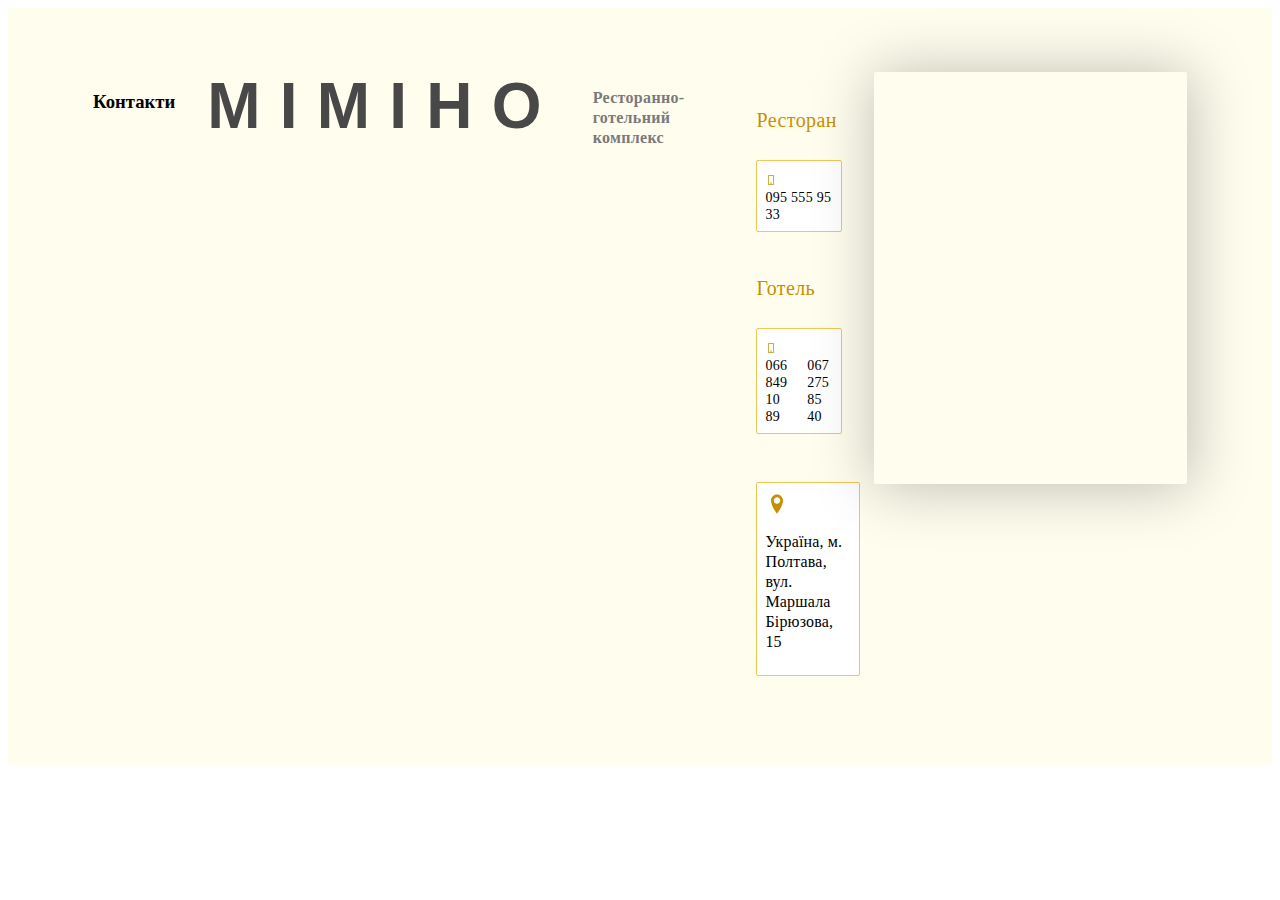
<file: index.html>
<html lang="en">
<head>
    <meta charset="UTF-8">
    <meta http-equiv="X-UA-Compatible" content="IE=edge">
    <meta name="viewport" content="width=device-width, initial-scale=1.0">
    <title>Document</title>
    <link rel="stylesheet" href="./sass/main.css">
</head>
<body>
<section class="contacts">
  <div class="contacts__container container">
    <h3 class="visually-hidden">Контакти</h3>
    <span class="contacts__logo logo">MIMIHO</span>
    <p class="contacts__text">Ресторанно-готельний комплекс</p>
    <ul class="contacts__list">
      <li class="contacts__item contact-inform contact-inform--rest">
        <p class="contact-inform__title">Ресторан</p>
        <div class="contact-container">
          <svg class="contact-container__icon" width="12" height="20">
            <use href="./images/icon.svg#icon-phone"></use>
          </svg>
          <span class="contact-container__text"> 095 555 95 33</span>
        </div>
      </li>
      <li class="contacts__item contact-inform contact-inform--hotel ">
        <p class="contact-inform__title">Готель</p>
        <div class="contact-container">
          <svg class="contact-container__icon" width="12" height="20">
            <use href="./images/icon.svg#icon-phone"></use>
          </svg>
          <div class="thumb-tel">
            <span class="contact-container__text"> 066 849 10 89</span>
          <span class="contact-container__text contact-container__text--sn"
            >067 275 85 40</span
          >
          </div>
        </div>
      </li>
      <li class="contacts__item contact-inform contact-inform--address">
        <div class="contact-container contact-container--address">
          <svg
            class="contact-container__icon contact-container__icon--address"
            width="24"
            height="24"
          >
            <use href="./images/icon.svg#icon-map"></use>
          </svg>
          <p class="contact-container__text contact-container__text--address">
            Україна, м. Полтава, <br />
            вул. Маршала <br class="contact-container__br"> Бірюзова, 15
          </p>
        </div>
      </li>
    </ul>
    <iframe class="contacts__map"
      src="https://www.google.com/maps/embed?pb=!1m18!1m12!1m3!1d2585.9196902715903!2d34.52176742250059!3d49.5992638998861!2m3!1f0!2f0!3f0!3m2!1i1024!2i768!4f13.1!3m3!1m2!1s0x40d82601f34ac947%3A0xbb948724f7cf0b61!2z0JPQvtGC0LXQu9GM0L3Qvi3RgNC10YHRgtC-0YDQsNC90L3QuNC5INC60L7QvNC_0LvQtdC60YEgItCc0ZbQvNGW0L3QviI!5e0!3m2!1sru!2sua!4v1674936403772!5m2!1sru!2sua"
      width="100%"
      height="220"
      style="border: 0"
      allowfullscreen=""
      loading="lazy"
      referrerpolicy="no-referrer-when-downgrade"
    ></iframe>
  </div>
</section>
</body>
</html>
</file>
<file: sass/main.css>
.container {
  padding-left: 15px;
  padding-right: 15px;
  margin: 0 auto;
}
@media screen and (min-width: 1024px) {
  .container {
    padding-left: 47px;
    padding-right: 47px;
  }
}
@media screen and (min-width: 1280px) {
  .container {
    padding-left: 85px;
    padding-right: 85px;
  }
}

.contacts {
  padding-top: 36px;
  padding-bottom: 32px;
  background-color: #fffdee;
}
@media screen and (min-width: 1024px) {
  .contacts {
    padding-top: 69px;
    padding-bottom: 40px;
  }
}
@media screen and (min-width: 1280px) {
  .contacts {
    padding-top: 64px;
    padding-bottom: 74px;
  }
}

.contacts__container {
  display: flex;
  flex-direction: column;
  gap: 32px;
}
@media screen and (min-width: 1024px) {
  .contacts__container {
    flex-direction: row;
    justify-content: space-between;
    gap: none;
  }
}

.contacts__logo {
  display: block;
  padding-bottom: 12px;
  font-family: "FilmP3", sans-serif;
  font-weight: 700;
  font-size: 40px;
  line-height: 1.075;
  text-transform: uppercase;
  letter-spacing: 0.3em;
  color: #494848;
}
@media screen and (min-width: 1024px) {
  .contacts__logo {
    font-size: 64px;
    line-height: 1.08;
    margin-bottom: 8px;
  }
}
@media screen and (min-width: 1280px) {
  .contacts__logo {
    margin-bottom: 16px;
  }
}

.contacts__text {
  padding-bottom: 16px;
  color: #7a7a7a;
  font-family: "Montserrat";
  font-style: normal;
  font-weight: 600;
  font-size: 16px;
  line-height: 1.25;
  letter-spacing: 0.02em;
}
@media screen and (min-width: 1024px) {
  .contacts__text {
    margin-bottom: 52px;
  }
}
@media screen and (min-width: 1280px) {
  .contacts__text {
    margin-bottom: 40px;
  }
}

.contacts__list {
  display: flex;
  flex-direction: column;
}

.contacts__map {
  display: block;
  width: 100%;
  height: 220px;
  border: 1px solid #bababa;
  box-shadow: 2px 2px 60px 2px rgba(0, 0, 0, 0.25);
  border-radius: 2px;
}
@media screen and (min-width: 1024px) {
  .contacts__map {
    max-width: 553px;
    height: 412px;
  }
}
@media screen and (min-width: 1280px) {
  .contacts__map {
    max-width: 634px;
  }
}

.contact-inform {
  display: flex;
  align-items: center;
}
@media screen and (max-width: 413.9px) {
  .contact-inform {
    justify-content: space-between;
  }
}
@media screen and (min-width: 1024px) {
  .contact-inform {
    flex-direction: column;
    align-items: flex-start;
    gap: 8px;
  }
}
.contact-inform--address {
  margin-left: 32.15%;
}
@media screen and (min-width: 1024px) {
  .contact-inform--address {
    margin-left: 0;
  }
}
.contact-inform--rest {
  margin-bottom: 24px;
}
.contact-inform--hotel {
  margin-bottom: 48px;
}

.contact-inform__title {
  flex-basis: 32.15%;
  font-family: "Montserrat";
  font-style: normal;
  font-weight: 500;
  font-size: 20px;
  line-height: 1.2;
  letter-spacing: 0.02em;
  color: #c79002;
}
@media screen and (max-width: 413.9px) {
  .contact-inform__title {
    flex-basis: 0%;
  }
}

.contact-container {
  display: flex;
  align-items: center;
  flex-wrap: wrap;
  padding: 9px 8px 7px;
  background-color: #ffffff;
  border: 0.5px solid #f3c653;
  border-radius: 2px;
}
.contact-container--address {
  max-width: 260px;
  width: 100%;
}
@media screen and (min-width: 1024px) {
  .contact-container--address {
    max-width: none;
  }
}

.contact-container__text {
  display: block;
  font-family: "Montserrat";
  font-style: normal;
  font-weight: 400;
  font-size: 14px;
  line-height: 1.21;
  letter-spacing: 0.02em;
}
.contact-container__text--address {
  font-size: 16px;
  line-height: 1.25;
  letter-spacing: 0.01em;
}

.contact-container__icon {
  fill: #c79002;
}
.contact-container__icon--address {
  margin-right: 10px;
}

@media screen and (min-width: 1024px) {
  .contact-container__br {
    display: none;
  }
}

.thumb-tel {
  display: flex;
  gap: 12px;
}
@media screen and (max-width: 413.9px) {
  .thumb-tel {
    display: block;
  }
}
@media screen and (min-width: 1024px) {
  .thumb-tel {
    gap: 16px;
  }
}/*# sourceMappingURL=main.css.map */
</file>
